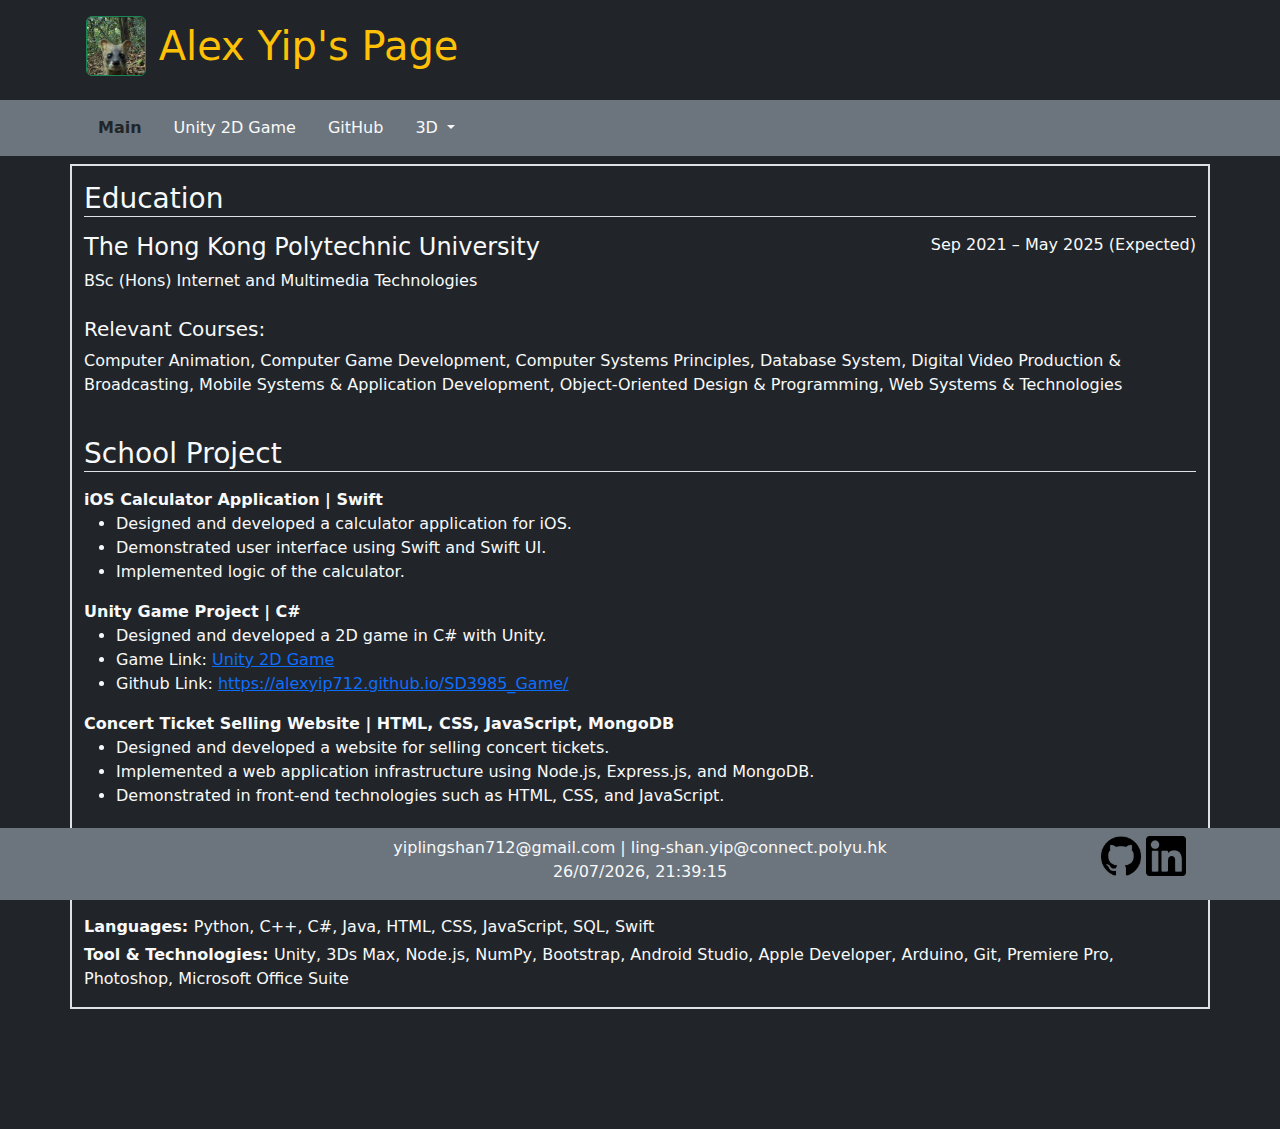
<file: index.html>
<!doctype html>
<html>

<head>
  <title>Alex Yip's Page</title>
  <link rel="icon" href="assets/cat.jpg">
  <link href="https://cdn.jsdelivr.net/npm/bootstrap@5.3.3/dist/css/bootstrap.min.css" rel="stylesheet"
    integrity="sha384-QWTKZyjpPEjISv5WaRU9OFeRpok6YctnYmDr5pNlyT2bRjXh0JMhjY6hW+ALEwIH" crossorigin="anonymous">
  <script src="https://cdn.jsdelivr.net/npm/bootstrap@5.3.3/dist/js/bootstrap.bundle.min.js"
    integrity="sha384-YvpcrYf0tY3lHB60NNkmXc5s9fDVZLESaAA55NDzOxhy9GkcIdslK1eN7N6jIeHz"
    crossorigin="anonymous"></script>
  <script src=""></script>
</head>

<body>
  <header class="p-3 bg-dark text-warning text-left container">
    <h1>
      <a href="index.html"><img src="assets/cat.jpg" alt="cat" width="60" height="60"
          class="rounded float-left border border-success" href="index.html"></a>
      <span class="align-middle">Alex Yip's Page</span>
    </h1>
  </header>
  <nav class="navbar navbar-expand-lg navbar-dark bg-secondary">
    <!-- Container wrapper -->
    <div class="container">
      <!-- Toggle button -->
      <button class="navbar-toggler" type="button" data-bs-toggle="collapse" data-bs-target="#navbarScroll"
        aria-controls="navbarScroll" aria-expanded="false" aria-label="Toggle navigation">
        <span class="navbar-toggler-icon"></span>
      </button>
      <div class="collapse navbar-collapse justify-content-left" id="navbarScroll">
        <ul class="navbar-nav mb-2 mb-lg-0">
          <li class="nav-item px-2">
            <a class=" nav-link active fw-bold link-dark" href="index.html">Main</a>
            </li-->
          <li class="nav-item px-2">
            <a class="nav-link link-light" href="game.html#navbarScroll">Unity 2D Game</a>
          </li>
          <li class="nav-item px-2">
            <a class="nav-link link-light" href="git.html">GitHub</a>
          </li>

          <li class="nav-item dropdown px-2">
            <a class="nav-link dropdown-toggle link-light " href="#" id="navbarDropdown" role="button"
              data-bs-toggle="dropdown" aria-expanded="false">
              3D
            </a>
            <ul class="dropdown-menu bg-secondary" aria-labelledby="navbarDropdown">
              <li><a class="dropdown-item link-light" href="3d.html#navbarScroll">Air-Con</a></li>
              <li><a class="dropdown-item link-light" href="house3d.html#navbarScroll">House</a></li>
            </ul>
          </li>
        </ul>
      </div>
    </div>
  </nav>
  <main>

    <body class="bg-dark text-light ">
      <div class="container border border-2 mt-2 ">
        <p>
        <h3 class="border-bottom">Education</h3>
        </p>
        <div class="row">
          <div class="col fw-bold">
            <h4>The Hong Kong Polytechnic University</h4>
          </div>
          <div class="col text-end">Sep 2021 – May 2025 (Expected)</div>
        </div>
        <div>BSc (Hons) Internet and Multimedia Technologies</div>
        <br />
        <div>
          <h5>Relevant Courses: </h5>Computer Animation, Computer Game Development, Computer Systems Principles,
          Database System, Digital Video Production & Broadcasting, Mobile Systems & Application Development,
          Object-Oriented Design & Programming, Web Systems & Technologies
        </div>
        <br />
        <p>
        <h3 class="border-bottom">School Project</h3>
        </p>
        <div class="row">
          <div class="col">
            <div class=" fw-bold">iOS Calculator Application | Swift</div>
            <ul>
              <li>Designed and developed a calculator application for iOS.</li>
              <li>Demonstrated user interface using Swift and Swift UI.</li>
              <li>Implemented logic of the calculator.</li>
            </ul>
          </div>
        </div>
        <div class="row">
          <div class="col">
            <div class=" fw-bold">Unity Game Project | C#</div>
            <ul>
              <li>Designed and developed a 2D game in C# with Unity.</li>
              <li>Game Link: <a href="game.html#navbarScroll">Unity 2D Game</a></li>
              <li>Github Link: <a href="https://alexyip712.github.io/SD3985_Game/"
                  target="_blank">https://alexyip712.github.io/SD3985_Game/</a></li>
            </ul>
          </div>
        </div>
        <div class="row">
          <div class="col">
            <div class=" fw-bold">Concert Ticket Selling Website | HTML, CSS, JavaScript, MongoDB</div>
            <ul>
              <li>Designed and developed a website for selling concert tickets.</li>
              <li>Implemented a web application infrastructure using Node.js, Express.js, and MongoDB.</li>
              <li>Demonstrated in front-end technologies such as HTML, CSS, and JavaScript.</li>
            </ul>
          </div>
          <div class="fw-bold">GitHub Profile: <a href="https://github.com/alexyip712"
              target="_blank">https://github.com/alexyip712</a></div>
        </div>
        <p>
        <h3 class="border-bottom">Skill</h3>
        </p>
        <div class="mb-1"><span class="fw-bold">Languages: </span>Python, C++, C#, Java, HTML, CSS, JavaScript, SQL,
          Swift</div>
        <div class="mb-3"><span class="fw-bold">Tool & Technologies: </span>Unity, 3Ds Max, Node.js, NumPy, Bootstrap,
          Android Studio, Apple Developer, Arduino, Git, Premiere Pro, Photoshop, Microsoft Office Suite</div>
      </div>
    </body>
  </main>
  <br />
  <br />
  <br />
  <br />
  <br />
  <footer class="bg-secondary text-light text-center fixed-bottom pt-2">
    <div class="container">
      <div class="container ">
        <div class="row">
          <div class="col"></div>
          <div class="col-6 align-text-bottom" id="">yiplingshan712@gmail.com | ling-shan.yip@connect.polyu.hk
            <p id="time"></p>
          </div>
          <div class="col text-end">
            <a href="https://github.com/alexyip712" target="_blank"><img src="assets/git.png" alt="git" width="40"
                height="40"></a>
            <a href="https://www.linkedin.com/in/ling-shan-yip-38023a2b5/" target="_blank"><img src="assets/link.png"
                alt="link" width="40" height="40" href="index.html"></a>
          </div>
        </div>
      </div>

    </div>
  </footer>
  <script>
    const d = new Date();
    let text = d.toLocaleString('en-GB');
    document.getElementById('time').innerHTML = text;
  </script>

</body>

</html>
</file>
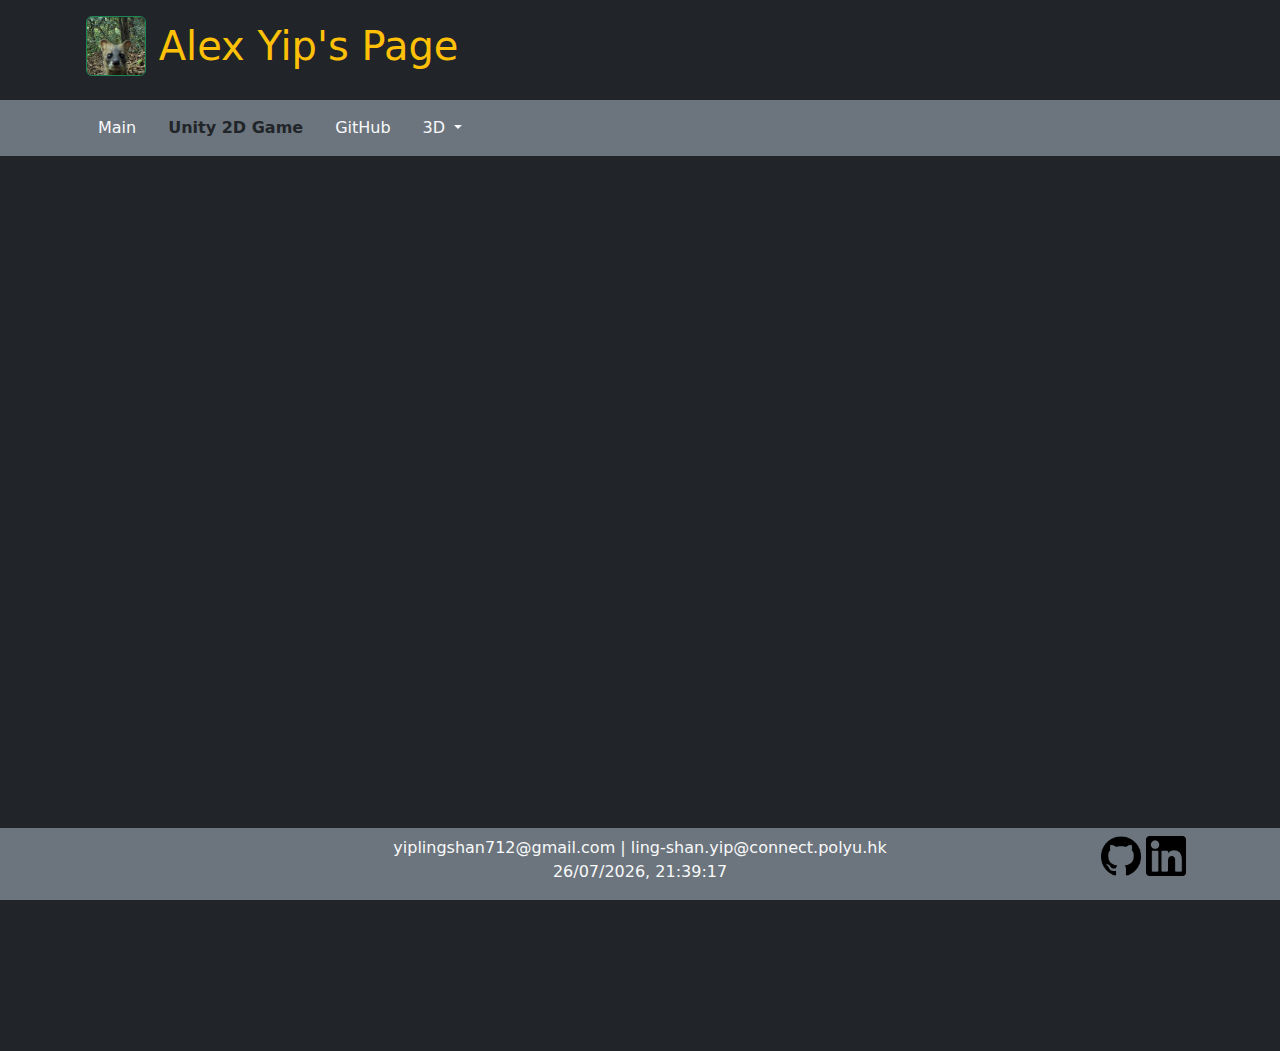
<file: game.html>
<!doctype html>
<html>

<head>
    <title>Alex Yip's Page</title>
    <link rel="icon" href="assets/cat.jpg">
    <link href="https://cdn.jsdelivr.net/npm/bootstrap@5.3.3/dist/css/bootstrap.min.css" rel="stylesheet"
        integrity="sha384-QWTKZyjpPEjISv5WaRU9OFeRpok6YctnYmDr5pNlyT2bRjXh0JMhjY6hW+ALEwIH" crossorigin="anonymous">
    <script src="https://cdn.jsdelivr.net/npm/bootstrap@5.3.3/dist/js/bootstrap.bundle.min.js"
        integrity="sha384-YvpcrYf0tY3lHB60NNkmXc5s9fDVZLESaAA55NDzOxhy9GkcIdslK1eN7N6jIeHz"
        crossorigin="anonymous"></script>
    <script src=""></script>
</head>

<body>
    <header class="p-3 bg-dark text-warning text-left container">
        <h1>
            <a href="index.html"><img src="assets/cat.jpg" alt="cat" width="60" height="60"
                    class="rounded float-left border border-success" href="index.html"></a>
            <span class="align-middle">Alex Yip's Page</span>
        </h1>
    </header>
    <nav class="navbar navbar-expand-lg navbar-dark bg-secondary">
        <!-- Container wrapper -->
        <div class="container">
            <!-- Toggle button -->
            <button class="navbar-toggler" type="button" data-bs-toggle="collapse" data-bs-target="#navbarScroll"
                aria-controls="navbarScroll" aria-expanded="false" aria-label="Toggle navigation">
                <span class="navbar-toggler-icon"></span>
            </button>
            <div class="collapse navbar-collapse justify-content-left" id="navbarScroll">
                <ul class="navbar-nav mb-2 mb-lg-0">
                    <li class="nav-item px-2">
                        <a class=" nav-link link-light" href="index.html">Main</a>
                        </li-->
                    <li class="nav-item px-2">
                        <a class="nav-link active fw-bold link-dark" href="game.html">Unity 2D Game</a>
                    </li>
                    <li class="nav-item px-2">
                        <a class="nav-link link-light" href="git.html">GitHub</a>
                    </li>
                    <li class="nav-item dropdown px-2">
                        <a class="nav-link dropdown-toggle link-light " href="#" id="navbarDropdown" role="button"
                            data-bs-toggle="dropdown" aria-expanded="false">
                            3D
                        </a>
                        <ul class="dropdown-menu bg-secondary" aria-labelledby="navbarDropdown">
                            <li><a class="dropdown-item link-light" href="3d.html#navbarScroll">Air-Con</a></li>
                            <li><a class="dropdown-item link-light" href="house3d.html#navbarScroll">House</a></li>
                        </ul>
                    </li>
                </ul>
            </div>
        </div>
    </nav>

    <body class="bg-dark text-light ">
        <p class="container vertical-center align-top">
            <iframe src="https://alexyip712.github.io/SD3985_Game/" width="1300" height="800" frameborder="0"
                allowfullscreen="false"></iframe>
        </p>
    </body>
    <br />
    <br />
    <br />
    <footer class="bg-secondary text-light text-center fixed-bottom pt-2">
        <div class="container">
            <div class="container ">
                <div class="row">
                    <div class="col"></div>
                    <div class="col-6 align-text-bottom" id="">yiplingshan712@gmail.com | ling-shan.yip@connect.polyu.hk
                        <p id="time"></p>
                    </div>
                    <div class="col text-end">
                        <a href="https://github.com/alexyip712" target="_blank"><img src="assets/git.png" alt="git"
                                width="40" height="40"></a>
                        <a href="https://www.linkedin.com/in/ling-shan-yip-38023a2b5/" target="_blank"><img
                                src="assets/link.png" alt="link" width="40" height="40" href="index.html"></a>
                    </div>
                </div>
            </div>

        </div>
    </footer>
    <script>
        const d = new Date();
        let text = d.toLocaleString('en-GB');
        document.getElementById('time').innerHTML = text;
    </script>
</body>


</html>
</file>
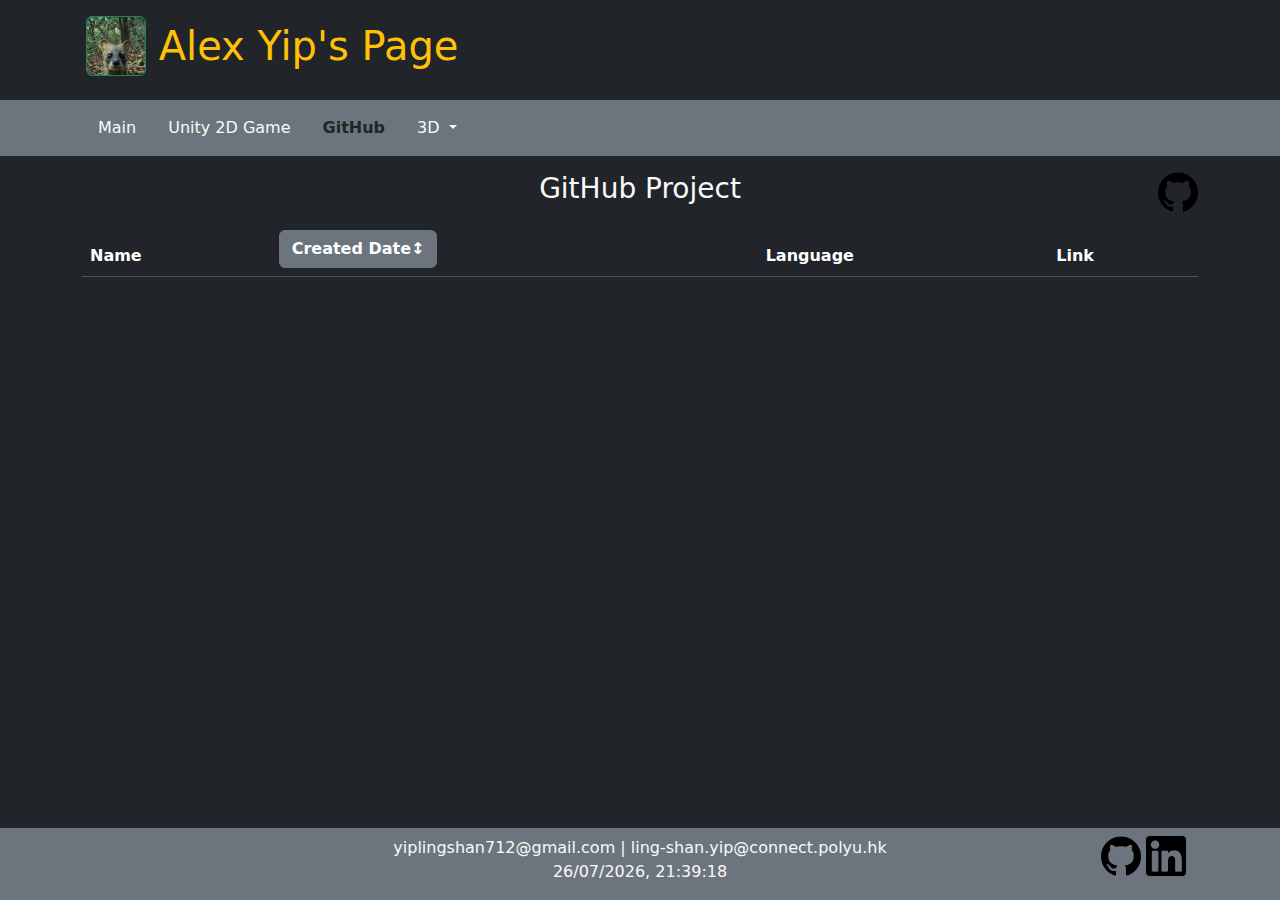
<file: git.html>
<!doctype html>
<html>

<head>
  <title>Alex Yip's Page</title>
  <link rel="icon" href="assets/cat.jpg">
  <link href="https://cdn.jsdelivr.net/npm/bootstrap@5.3.3/dist/css/bootstrap.min.css" rel="stylesheet"
    integrity="sha384-QWTKZyjpPEjISv5WaRU9OFeRpok6YctnYmDr5pNlyT2bRjXh0JMhjY6hW+ALEwIH" crossorigin="anonymous">
  <script src="https://cdn.jsdelivr.net/npm/bootstrap@5.3.3/dist/js/bootstrap.bundle.min.js"
    integrity="sha384-YvpcrYf0tY3lHB60NNkmXc5s9fDVZLESaAA55NDzOxhy9GkcIdslK1eN7N6jIeHz"
    crossorigin="anonymous"></script>
  <script src="js/git.js"></script>
</head>

<body>
  <header class="p-3 bg-dark text-warning text-left container">
    <h1>
      <a href="index.html"><img src="assets/cat.jpg" alt="cat" width="60" height="60"
          class="rounded float-left border border-success" href="index.html"></a>
      <span class="align-middle">Alex Yip's Page</span>
    </h1>
  </header>
  <nav class="navbar navbar-expand-lg navbar-dark bg-secondary">
    <!-- Container wrapper -->
    <div class="container">
      <!-- Toggle button -->
      <button class="navbar-toggler" type="button" data-bs-toggle="collapse" data-bs-target="#navbarScroll"
        aria-controls="navbarScroll" aria-expanded="false" aria-label="Toggle navigation">
        <span class="navbar-toggler-icon"></span>
      </button>
      <div class="collapse navbar-collapse justify-content-left" id="navbarScroll">
        <ul class="navbar-nav mb-2 mb-lg-0">
          <li class="nav-item px-2">
            <a class=" nav-link link-light" href="index.html">Main</a>
            </li-->
          <li class="nav-item px-2">
            <a class="nav-link link-light" href="game.html#navbarScroll">Unity 2D Game</a>
          </li>
          <li class="nav-item px-2">
            <a class="nav-link active fw-bold link-dark" href="git.html">GitHub</a>
          </li>
          <li class="nav-item dropdown px-2">
            <a class="nav-link dropdown-toggle link-light " href="#" id="navbarDropdown" role="button"
              data-bs-toggle="dropdown" aria-expanded="false">
              3D
            </a>
            <ul class="dropdown-menu bg-secondary" aria-labelledby="navbarDropdown">
              <li><a class="dropdown-item link-light" href="3d.html#navbarScroll">Air-Con</a></li>
              <li><a class="dropdown-item link-light" href="house3d.html#navbarScroll">House</a></li>
            </ul>
          </li>
        </ul>
      </div>
    </div>
  </nav>
  <main>

    <body class="bg-dark text-light ">
      <div class="container">
        <div class="row">
          <div class="col"></div>
          <div class="col align-text-bottom mt-2 pt-2 mb-2">
            <h3 class="text-center ">GitHub Project</h3>
          </div>
          <div class="col text-end mt-2 pt-2 mb-2">
            <a href="https://github.com/alexyip712" target="_blank"><img src="assets/git.png" alt="git" width="40"
                height="40"></a>

            <!--div class="dropdown">
              <button class="btn btn-secondary dropdown-toggle" type="button" data-bs-toggle="dropdown"
                aria-expanded="false" id="dropdown">
                Sorting
              </button>
              <ul class="dropdown-menu">
                <li><a class="dropdown-item" onclick="latest()">Latest</a></li>
                <li><a class="dropdown-item" onclick="earliest()">Earliest</a></li>
                <li><a class="dropdown-item" onclick="latest()">Something else here</a></li>
                <li><a class="dropdown-item" onclick="latest()">Something else here</a></li>
              </ul>
            </div-->
          </div>
        </div>
        <table class="table table-dark table-striped ">
          <thead>
            <tr>
              <th scope="col">Name</th>
              <th scope="col"><button type="button" class="btn btn-secondary fw-bold" onclick="sort()">Created
                  Date↕</button></th>
              <th scope="col">Language</th>
              <th scope="col">Link</th>
            </tr>
          </thead>
          <tbody id="tableBody">
          </tbody>
        </table>
      </div>
    </body>
  </main>
  <br />
  <br />
  <br />
  <br />
  <br />
  <footer class="bg-secondary text-light text-center fixed-bottom pt-2">
    <div class="container">
      <div class="container ">
        <div class="row">
          <div class="col"></div>
          <div class="col-6 align-text-bottom" id="">yiplingshan712@gmail.com | ling-shan.yip@connect.polyu.hk
            <p id="time"></p>
          </div>
          <div class="col text-end">
            <a href="https://github.com/alexyip712" target="_blank"><img src="assets/git.png" alt="git" width="40"
                height="40"></a>
            <a href="https://www.linkedin.com/in/ling-shan-yip-38023a2b5/" target="_blank"><img src="assets/link.png"
                alt="link" width="40" height="40" href="index.html"></a>
          </div>
        </div>
      </div>

    </div>
  </footer>
  <script>
    const d = new Date();
    let text = d.toLocaleString('en-GB');
    document.getElementById('time').innerHTML = text;
  </script>
</body>


</html>
</file>
